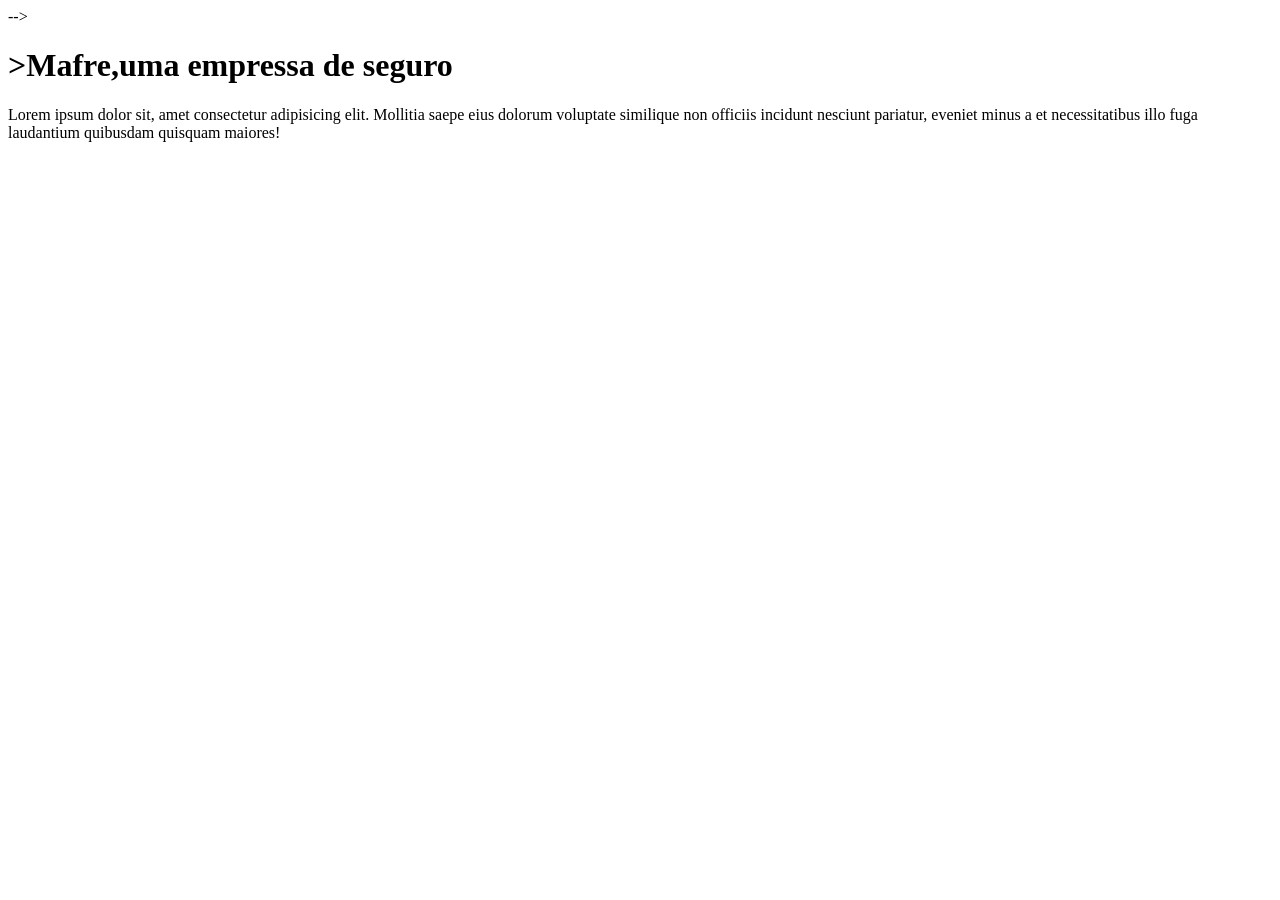
<file: Jullia-web designer/home.html>
<!DOCTYPE html>
<html lang="pt-br">

<head>
    <meta charset="UTF-8">
    <meta name="viewport" content="width=device-width, initial-scale=1.0">
    <title>

        home-mapfre</title>
    <link rel="shortcut icon" href="Predio-Mapfre-jpg" type="image/x-icon">
</head>

<body>
    <!--esse tipo de tag serve para comentar o código--> -->
    <h1>>Mafre,uma empressa de seguro</h1>
    <p>
        Lorem ipsum dolor sit, amet consectetur adipisicing elit. Mollitia saepe eius dolorum voluptate similique non
        officiis incidunt nesciunt pariatur, eveniet minus a et necessitatibus illo fuga laudantium quibusdam quisquam
        maiores!
    </p>
</body>

</html>
</file>
